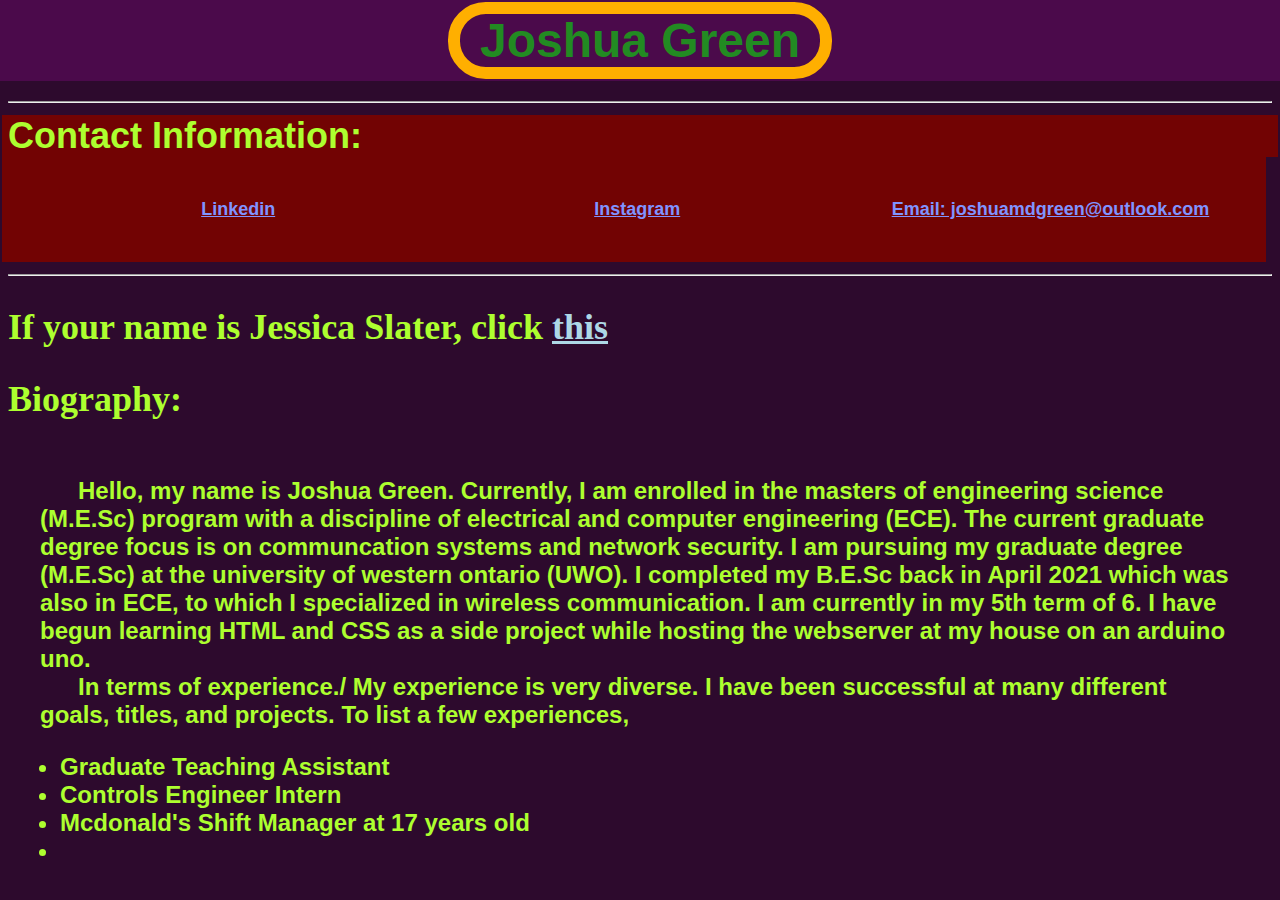
<file: index.htm>
<!DOCTYPE html>
<html lang="en">

<head>
    <meta charset="UTF-8">
    <meta name='apple-mobile-web-app-capable' content='yes'>
    <meta name='apple-mobile-web-app-status-bar-style' content='black-translucent'>
    <meta name="keywords" content="HTML, CSS">
    <meta name="description" content="This is a page for joshuas webserver">

    <title>Josh's Server</title>
    <link rel="stylesheet" href="./styles.css">
</head>

<body>

    <h1 id="nameTitle"><span>Joshua Green</span></h1>

    <br><br><br>
    <hr class="linecolor">

    <h2 class="contact">Contact Information:</h2>
    <nav id="contact">
        <ul id="contactList">
            <li><a id="linkedin" href="https://www.linkedin.com/in/joshua-green-373521144/">Linkedin</a></li>
            <li><a id="instagram" href="https://www.instagram.com/jaayyy_g/">Instagram</a></li>
            <li>
                <p id="email" href="joshuamdgreen@outlook.com">Email: joshuamdgreen@outlook.com</p>
            </li>
        </ul>
    </nav>

    <hr class="linecolor">
    <h2>If your name is Jessica Slater, click <a href="./jessica.htm">this</a></h2>
    <h2>Biography:</h2>
    <br>
    <p class="bio">
        Hello, my name is Joshua Green. Currently, I am enrolled in the masters of engineering science (M.E.Sc) program
        with a discipline
        of electrical and computer engineering (ECE). The current graduate degree focus is on communcation systems and
        network security.
        I am pursuing my graduate degree (M.E.Sc) at the university of western ontario (UWO). I completed my B.E.Sc back
        in April 2021
        which was also in ECE, to which I specialized in wireless communication. I am currently in my 5th term of 6.
        I have begun learning HTML and CSS as a side project while hosting the webserver at my house on an arduino uno.
    </p>
    <p class="bio">
        In terms of experience./ My experience is very diverse. I have been successful at many different goals, titles,
        and projects.
        To list a few experiences,
    <ul id="exp">
        <li>Graduate Teaching Assistant</li>
        <li>Controls Engineer Intern</li>
        <li>Mcdonald's Shift Manager at 17 years old</li>
        <li></li>
    </ul>
   <!-- <div id="prs">

        <img src="bench.gif" alt="me benching 280lbs" width="400px" height="800px">
        <img src="deadlift.gif" alt="me deadlifting 480lbs" width="600px" height="800px">
        <img src="squat.gif" alt="me squatting 390lbs" width="500px" height="800px">

    </div>
-->

    </p>
</body>

</html>
</file>
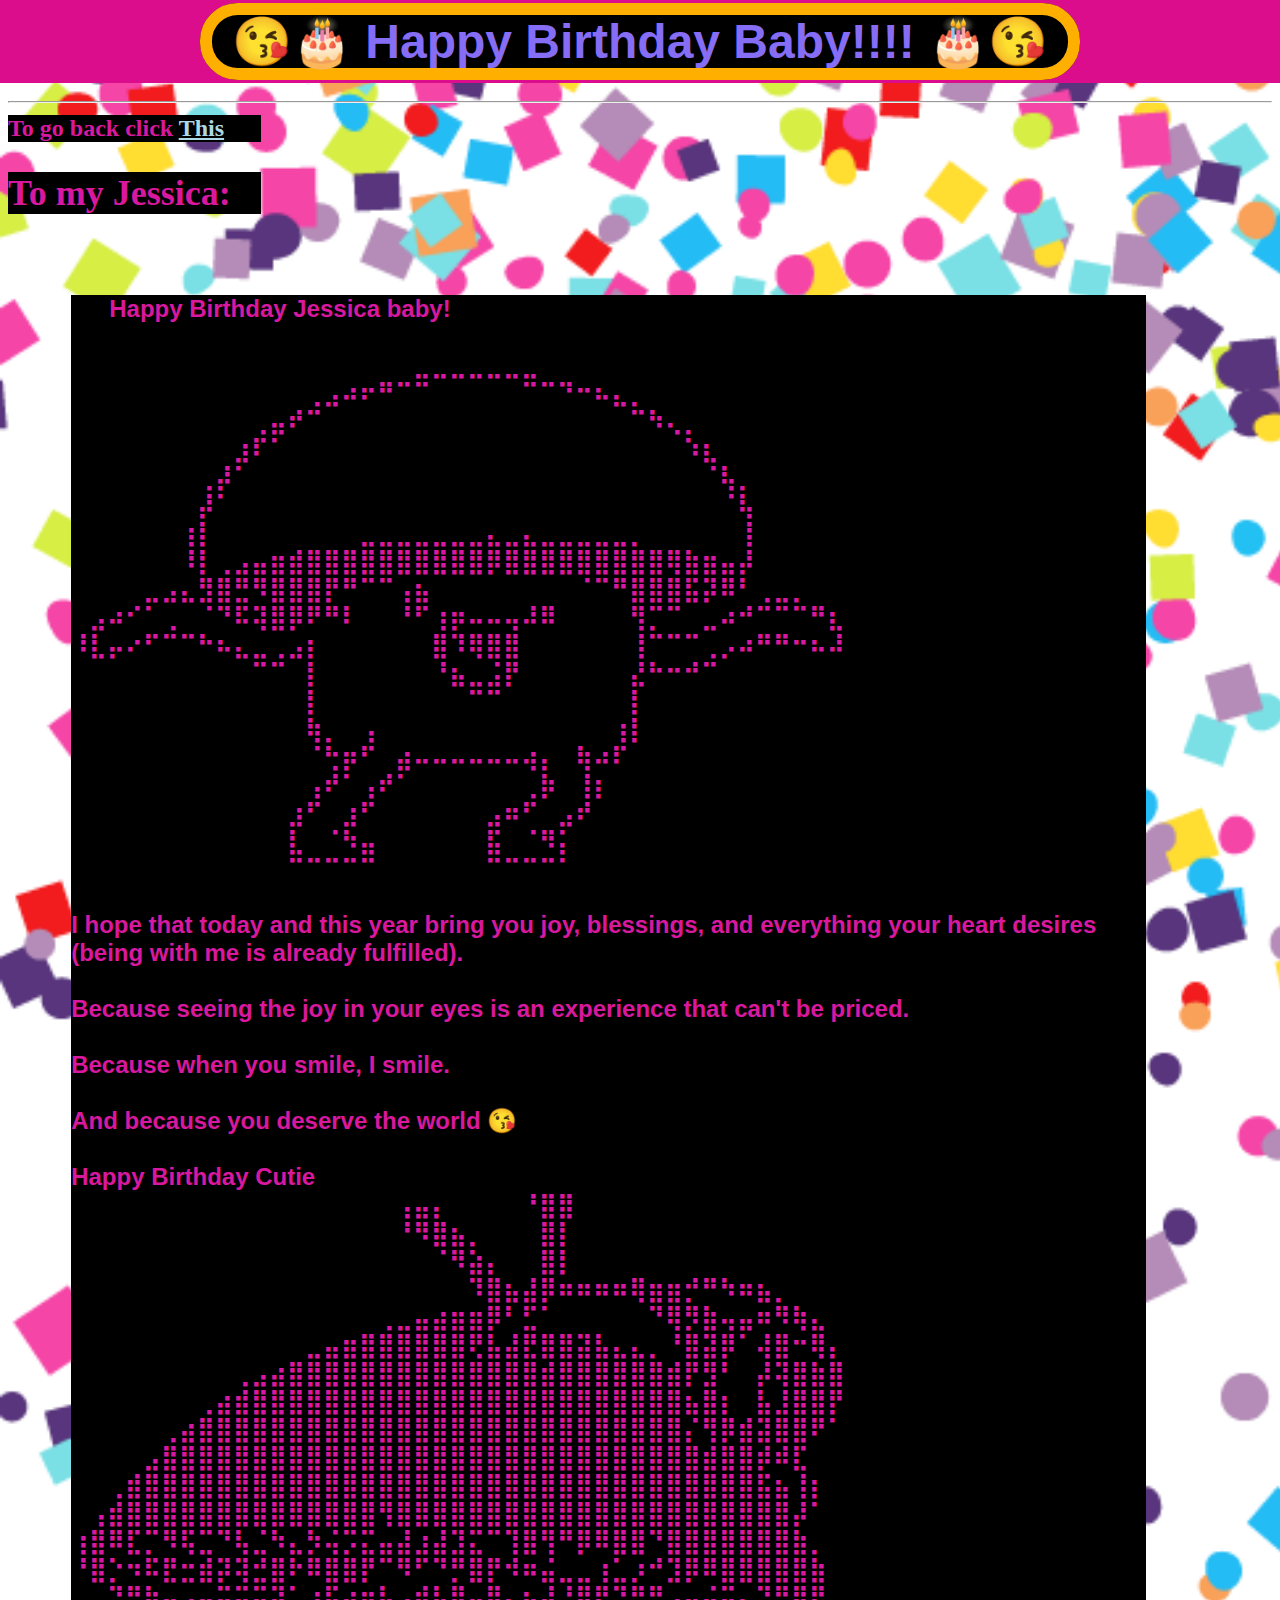
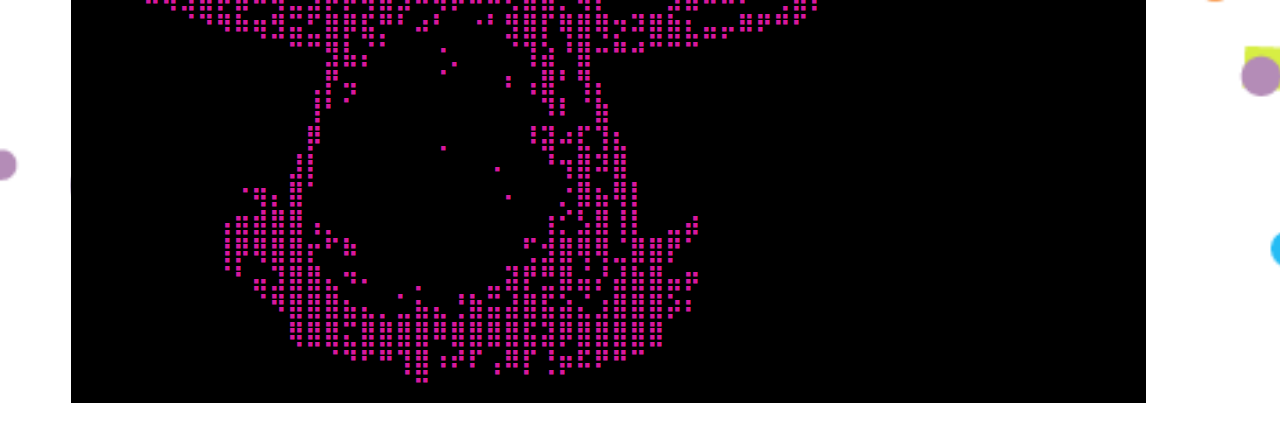
<file: jessica.htm>
<!DOCTYPE html>
<html lang="en">

<head>
    <meta charset="UTF-8">
    <meta name='apple-mobile-web-app-capable' content='yes'>
    <meta name='apple-mobile-web-app-status-bar-style' content='black-translucent'>
    <meta name="keywords" content="HTML, CSS">
    <meta name="description" content="This is a page for joshuas webserver">

    <title>Josh's Server</title>
    <link rel="stylesheet" href="./styles.css">
</head>

<body id="jess" class="jess">

    <h1 id="nameTitle2"> <span id="wtf" class="jess">&#128536;&#127874; Happy Birthday Baby!!!! &#127874;&#128536;</h1>
    <br><br><br>
    <hr class="linecolor" class="jess">
    <nav>
        To go back click <a href="./index.htm">This</a>
    </nav>
    <h2>To my Jessica:</h2>
    <br>
    <p class="jess">
        Happy Birthday Jessica baby!
        <br><br>
        ⠀⠀⠀⠀⠀⠀⠀⠀⠀⠀⠀⠀⠀⠀⠀⠀⠀⠀⠀⣀⣀⣀⣀⣀⣀⣀⠀⠀⠀⠀⠀⠀⠀⠀⠀⠀⠀⠀⠀⠀⠀⠀⠀
⠀⠀⠀⠀⠀⠀⠀⠀⠀⠀⠀⠀⠀⢀⣠⠴⠖⠛⠉⠉⠀⠀⠀⠀⠀⠉⠉⠙⠒⠦⣄⡀⠀⠀⠀⠀⠀⠀⠀⠀⠀⠀⠀
⠀⠀⠀⠀⠀⠀⠀⠀⠀⠀⢀⣤⠞⠉⠀⠀⠀⠀⠀⠀⠀⠀⠀⠀⠀⠀⠀⠀⠀⠀⠀⠉⠳⢄⡀⠀⠀⠀⠀⠀⠀⠀⠀
⠀⠀⠀⠀⠀⠀⠀⠀⠀⣰⠏⠁⠀⠀⠀⠀⠀⠀⠀⠀⠀⠀⠀⠀⠀⠀⠀⠀⠀⠀⠀⠀⠀⠀⠱⣆⠀⠀⠀⠀⠀⠀⠀
⠀⠀⠀⠀⠀⠀⠀⢀⡼⠁⠀⠀⠀⠀⠀⠀⠀⠀⠀⠀⠀⠀⠀⠀⠀⠀⠀⠀⠀⠀⠀⠀⠀⠀⠀⠈⢧⡀⠀⠀⠀⠀⠀
⠀⠀⠀⠀⠀⠀⠀⡼⠁⠀⠀⠀⠀⠀⠀⠀⠀⠀⠀⠀⠀⠀⠀⠀⠀⠀⠀⠀⠀⠀⠀⠀⠀⠀⠀⠀⠈⢧⠀⠀⠀⠀⠀
⠀⠀⠀⠀⠀⠀⢰⡇⠀⠀⠀⠀⠀⠀⠀⠀⣀⣀⣀⣀⣀⣀⣀⣄⣀⣄⣀⣀⣀⣀⣀⡀⠀⠀⠀⠀⠀⢸⠀⠀⠀⠀⠀
⠀⠀⠀⠀⠀⠀⠸⡇⢀⣠⣤⣶⣾⣿⣿⣿⣿⣿⣿⣿⣿⣿⣿⡿⣿⣿⣿⣿⣿⣿⣿⣿⣿⢿⣷⣶⣤⡼⠀⠀⠀⠀⠀
⠀⠀⠀⠀⣀⣠⣄⣻⣿⣛⠻⣿⣿⣿⡟⠛⠉⠉⢠⣦⠀⠀⠀⠀⠀⠀⠀⠀⠈⠉⠛⣿⣿⣿⣯⡽⠿⠃⢀⣀⡀⠀⠀
⠀⣠⠴⠊⠁⢀⠀⠈⠙⠯⢽⣿⡿⠟⠛⠇⠀⠀⠘⠋⢰⡶⠤⠤⢤⠼⠿⠀⠀⠀⠀⢻⡉⠉⠀⣀⠴⠚⠉⠉⠉⠛⣆
⠸⣇⡤⠔⠋⠉⠉⠓⠦⣄⣀⢀⣠⡆⠀⠀⠀⠀⠀⠀⣿⠹⢿⣿⣿⠀⠀⠀⠀⠀⠀⢸⠉⠉⠉⢀⡠⠴⠛⠛⠒⠦⠼
⠀⠀⠀⠀⠀⠀⠀⠀⠀⠀⠉⠉⠀⡇⠀⠀⠀⠀⠀⠀⠘⣦⣀⣨⡟⠀⠀⠀⠀⠀⠀⣜⠓⠒⠚⠉⠀⠀⠀⠀⠀⠀⠀
⠀⠀⠀⠀⠀⠀⠀⠀⠀⠀⠀⠀⠀⡇⠀⠀⠀⠀⠀⠀⠀⠀⠉⠉⠀⠀⠀⠀⠀⠀⠀⡇⠀⠀⠀⠀⠀⠀⠀⠀⠀⠀⠀
⠀⠀⠀⠀⠀⠀⠀⠀⠀⠀⠀⠀⠀⢷⡀⠀⢠⠀⠀⠀⠀⠀⠀⠀⠀⠀⠀⠀⠀⠀⢰⡇⠀⠀⠀⠀⠀⠀⠀⠀⠀⠀⠀
⠀⠀⠀⠀⠀⠀⠀⠀⠀⠀⠀⠀⠀⠈⢓⡶⠋⠀⣴⠤⠤⠤⠤⠤⠤⢴⡄⠀⢷⠴⠏⠀⠀⠀⠀⠀⠀⠀⠀⠀⠀⠀⠀
⠀⠀⠀⠀⠀⠀⠀⠀⠀⠀⠀⠀⠀⢠⠞⠁⢠⠞⠁⠀⠀⠀⠀⠀⠀⢀⡷⠀⢸⡆⠀⠀⠀⠀⠀⠀⠀⠀⠀⠀⠀⠀⠀
⠀⠀⠀⠀⠀⠀⠀⠀⠀⠀⠀⠀⣰⠋⠀⣰⠋⠀⠀⠀⠀⠀⠀⣠⠶⠋⠀⣠⠞⠀⠀⠀⠀⠀⠀⠀⠀⠀⠀⠀⠀⠀⠀
⠀⠀⠀⠀⠀⠀⠀⠀⠀⠀⠀⠀⣇⠀⠈⠳⣤⠀⠀⠀⠀⠀⠀⣯⠀⠈⠻⡅⠀⠀⠀⠀⠀⠀⠀⠀⠀⠀⠀⠀⠀⠀⠀
⠀⠀⠀⠀⠀⠀⠀⠀⠀⠀⠀⠀⠉⠉⠉⠉⠉⠀⠀⠀⠀⠀⠀⠉⠉⠉⠉⠁⠀⠀⠀⠀⠀⠀⠀⠀⠀⠀⠀⠀⠀⠀⠀
        <br>
        <br>
        <span class="bods">
            I hope that today and this year bring you joy, blessings, and everything your heart desires (being with me is already fulfilled). 
            <br><br>
            Because seeing the joy in your eyes is an experience that can't be priced. <br><br>
            Because when you smile, I smile.<br><br>
            And because you deserve the world &#128536;
            <br><br>
            Happy Birthday Cutie
        </span><br>
        ⠀⠀⠀⠀⠀⠀⠀⠀⠀⠀⠀⠀⠀⠀⠀⠀⠀⠀⢠⣤⡄⠀⠀⠀⠀⠘⣿⣿⠀⠀⠀⠀⠀⠀⠀⠀⠀⠀⠀⠀⠀⠀⠀
        ⠀⠀⠀⠀⠀⠀⠀⠀⠀⠀⠀⠀⠀⠀⠀⠀⠀⠀⠘⠻⣿⣦⡀⠀⠀⠀⣿⡇⠀⠀⠀⠀⠀⠀⠀⠀⠀⠀⠀⠀⠀⠀⠀
        ⠀⠀⠀⠀⠀⠀⠀⠀⠀⠀⠀⠀⠀⠀⠀⠀⠀⠀⠀⠀⠈⠻⣵⡄⠀⠀⣿⡇⠀⠀⠀⠀⠀⠀⠀⠀⠀⠀⠀⠀⠀⠀⠀
        ⠀⠀⠀⠀⠀⠀⠀⠀⠀⠀⠀⠀⠀⠀⠀⠀⠀⠀⠀⠀⠀⠀⠹⣿⣦⣼⡿⠶⠶⠶⠶⢿⣶⣶⡚⠛⠳⠶⣦⡀⠀⠀⠀
        ⠀⠀⠀⠀⠀⠀⠀⠀⠀⠀⠀⠀⠀⠀⠀⠀⠀⢀⣀⣤⣴⣶⣶⡿⠃⣋⠁⠀⠀⠀⠀⠀⠙⢿⡻⣷⢤⣤⠶⠻⢷⣄⠀
        ⠀⠀⠀⠀⠀⠀⠀⠀⠀⠀⠀⠀⠀⣀⣤⣶⣿⣿⣿⣿⣿⣿⢟⣧⣼⣟⣿⣿⣽⣧⣄⣄⡀⠘⣿⣽⡿⠁⢼⣿⠒⢿⡄
        ⠀⠀⠀⠀⠀⠀⠀⠀⠀⢀⣠⣴⣿⣿⣿⣿⣿⣿⣿⣿⣿⣿⣿⣿⣿⣿⣾⣿⣿⣿⣿⣿⣿⣾⡟⣻⠃⠀⡼⢽⣿⣷⣿
        ⠀⠀⠀⠀⠀⠀⠀⢀⣴⣾⣿⣿⣿⣿⣿⣿⣿⣿⣿⣿⣿⣿⣿⣿⣿⣿⣿⣿⣿⣿⣿⣿⣿⣿⣦⣿⡆⠀⣧⣸⣿⣿⡟
        ⠀⠀⠀⠀⠀⢀⣴⣿⣿⣿⣿⣿⣿⣿⣿⣿⣿⣿⣿⣿⣿⣿⣿⣿⣿⣿⣿⣿⣿⣿⣿⣿⣿⣿⡌⢻⡿⣾⣽⣿⣿⠟⠁
        ⠀⠀⠀⠀⣠⣿⣿⣿⣿⣿⣿⣿⣿⣿⣿⣿⣿⣿⣿⣿⣿⣿⣿⣿⣿⣿⣿⣿⣿⣿⣿⣿⣿⣿⣿⣾⣿⣿⡾⠾⣏⠀⠀
        ⠀⠀⢀⣾⣿⣿⣿⣿⣿⣿⣿⣿⣿⣿⣿⣿⣿⣿⣿⣿⣿⣿⣿⣿⣿⣿⣿⣿⣿⣿⣿⣿⣿⣿⣿⣿⣿⣿⣯⣦⢸⡆⠀
        ⠀⢠⣾⣿⣿⣿⣿⣿⣿⣿⣿⣿⣿⣿⣿⣿⣿⢻⣿⣿⣿⣿⣿⣿⣿⣿⣿⣿⣿⣿⣿⣿⣿⣿⣿⣿⣿⣿⣿⣿⡼⠁⠀
        ⢰⣿⠿⣏⡉⠻⢯⣉⠙⢧⣈⠳⣄⡳⢬⡩⣍⣤⣼⣰⣼⣹⣍⠉⢹⣿⢻⠛⡿⠿⣿⣿⠙⣿⣿⣿⣿⣿⣿⣿⣷⡀⠀
        ⠘⣿⡑⠲⠯⣟⣒⣾⡽⢽⣚⣿⠗⠿⣿⣿⡟⠉⠻⠋⠙⡛⣿⡟⠺⠶⣬⣀⣀⢰⣁⡰⠚⣹⡿⠿⣿⣿⣿⣿⣿⣷⠀
        ⠀⠀⠙⠛⠷⢤⣠⣤⡭⣭⠭⢽⣁⣰⡯⡴⢶⣧⣠⠾⢧⡿⠤⠿⢄⣦⣼⡘⢿⡟⠙⠛⠛⣠⣤⠬⠭⠄⠙⢛⣿⡟⠀
        ⠀⠀⠀⠀⠀⠀⠈⠙⠻⠷⢶⣻⣭⣋⣿⡿⣯⡛⠃⠴⠃⠀⠐⠃⣻⣿⡏⢿⣿⢿⡲⠽⣿⣷⣆⣤⡤⠿⠟⠛⠋⠀⠀
        ⠀⠀⠀⠀⠀⠀⠀⠀⠀⠀⠀⠀⠉⠉⣻⣧⡌⠁⠀⠀⠐⡀⠀⠀⠈⢹⣵⠘⣿⠒⠛⠚⠉⠉⠉⠀⠀⠀⠀⠀⠀⠀⠀
        ⠀⠀⠀⠀⠀⠀⠀⠀⠀⠀⠀⠀⠀⢀⡟⢤⠀⠀⠀⠀⠈⠀⠀⠀⠆⢠⣿⠃⢻⡄⠀⠀⠀⠀⠀⠀⠀⠀⠀⠀⠀⠀⠀
        ⠀⠀⠀⠀⠀⠀⠀⠀⠀⠀⠀⠀⠀⢸⠃⠁⠀⠀⠀⠀⠀⠀⠀⠀⠀⠀⠹⠇⠈⣷⠀⠀⠀⠀⠀⠀⠀⠀⠀⠀⠀⠀⠀
        ⠀⠀⠀⠀⠀⠀⠀⠀⠀⠀⠀⠀⠀⡿⠀⠀⠀⠀⠀⠀⢀⠀⠀⠀⠀⠸⣽⠴⣏⢹⣆⠀⠀⠀⠀⠀⠀⠀⠀⠀⠀⠀⠀
        ⠀⠀⠀⠀⠀⠀⠀⠀⠀⠀⠀⠀⣸⡇⠀⠀⠀⠀⠀⠀⠀⠀⠀⠠⠀⠀⠘⢲⣿⠽⣿⠀⠀⠀⠀⠀⠀⠀⠀⠀⠀⠀⠀
        ⠀⠀⠀⠀⠀⠀⠀⠀⠀⠐⢶⡄⣿⠁⠀⠀⠀⠀⠀⠀⠀⠀⠀⠀⠄⠀⠀⡐⣿⣦⢿⡇⠀⠀⠀⠀⠀⠀⠀⠀⠀⠀⠀
        ⠀⠀⠀⠀⠀⠀⠀⠀⢠⣶⣾⣿⣿⢠⡀⠀⠀⠀⠀⠀⠀⠀⠀⠀⠀⠀⢰⡊⣣⣿⢸⡇⠀⣀⣴⠀⠀⠀⠀⠀⠀⠀⠀
        ⠀⠀⠀⠀⠀⠀⠀⠀⢸⡿⢿⣿⣿⡖⠋⠷⠀⠀⠀⠀⠀⠀⠀⠀⠀⢋⣺⣿⢿⢿⣈⣿⣿⡟⠁⠀⠀⠀⠀⠀⠀⠀⠀
        ⠀⠀⠀⠀⠀⠀⠀⠀⠈⠃⣤⣹⣿⣿⣄⠲⠄⠀⠀⡀⠀⠀⠀⣀⣽⡟⣛⣿⣬⡜⣼⣷⣿⣤⡶⠀⠀⠀⠀⠀⠀⠀⠀
        ⠀⠀⠀⠀⠀⠀⠀⠀⠀⠀⠈⠻⣿⣿⣿⣦⣄⡀⣁⣦⣄⢘⣷⣭⣼⣿⣯⣵⣌⣰⣿⣿⣿⡵⠆⠀⠀⠀⠀⠀⠀⠀⠀
        ⠀⠀⠀⠀⠀⠀⠀⠀⠀⠀⠀⠀⢿⣿⣿⣍⣿⣿⣿⣿⠿⣿⣿⣿⣿⣯⣽⡿⣿⣿⣿⣿⣿⠀⠀⠀⠀⠀⠀⠀⠀⠀⠀
        ⠀⠀⠀⠀⠀⠀⠀⠀⠀⠀⠀⠀⠀⠀⠈⠙⠋⠛⢹⣿⠰⠞⠏⢠⠿⡏⢘⡶⠯⠟⠛⠉⠀⠀⠀⠀⠀⠀⠀⠀⠀⠀⠀
        ⠀⠀⠀⠀⠀⠀⠀⠀⠀⠀⠀⠀⠀⠀⠀⠀⠀⠀⠀⠉⠀⠀⠀⠀⠀⠀⠀⠀⠀⠀⠀⠀⠀⠀⠀⠀⠀⠀⠀⠀⠀⠀⠀
    </p>

</body>

</html>
</file>
<file: styles.css>
body{
    text-align: left;
    background: rgb(45, 10, 45);
    color: greenyellow;
    font-size: x-large;
    font-weight: bold;
}
nav {
  max-width: 100%;
  overflow: auto;
}



@media screen and (max-width: 600px) {
  #contactList li {
    font-size: 0.8em;
    margin: 0 5px;
  }
}
#jess{
    text-align: left;
    background-color: white;
    background-image: url(conf.png);
    background-size: cover;
    color: rgb(216, 24, 158);
    font-size: x-large;
    font-weight: bold;
}
#jess p{
    background-color: rgb(0, 0, 0);
    margin-left: 5%;
    margin-right: 10%;
}
#jess ul{
    background-color: rgb(0, 0, 0);
    margin-left: 8%;
    margin-right: 10%;

}
#jess h2{
    background-color: rgb(0, 0, 0);
    margin-right: 80%;
}
#jess nav{
    background-color: rgb(0, 0, 0);
    margin-right: 80%;
}
#prs{
    display: flex;
    justify-content: center;
}
#prs img{
    image-resolution: 360px;
}
p{
    font-family: 'Lucida Sans', 'Lucida Sans Regular', 'Lucida Grande', 'Lucida Sans Unicode', Geneva, Verdana, sans-serif;
    text-align: left;
    text-indent: 3ex;
}
a{
    color: lightblue;
}
.jess{
    background-color: rgb(0, 0, 0);
}
#nameTitle2 span{
    color: rgb(134, 109, 245);
    max-width: 100%;
    text-align: center;
    position: relative;
    padding-left: 20px;
    padding-right: 20px;
    font-family: 'Lucida Sans', 'Lucida Sans Regular', 'Lucida Grande', 'Lucida Sans Unicode', Geneva, Verdana, sans-serif;
    border: 0.25em rgb(255, 175, 0);
    border-style: solid;
    border-radius: 1cm;
}
#nameTitle2{
    position: fixed;
    max-width: 100%;
    width: 100%;
    background-color: rgb(219, 13, 140);
    margin: auto;
    padding-top: 13px;
    padding-bottom: 13px;
    left: 0;
    top: 0;
    z-index: 1;
    text-align: center;
}
#nameTitle{
    position: fixed;
    max-width: 100%;
    width: 100%;
    background-color: rgb(75,10,75);
    margin: auto;
    padding-top: 13px;
    padding-bottom: 13px;
    left: 0;
    top: 0;
    z-index: 1;
    text-align: center;
}
#nameTitle span{
    color: forestgreen;
    max-width: 100%;
    text-align: center;
    position: relative;
    padding-left: 20px;
    padding-right: 20px;
    font-family: 'Lucida Sans', 'Lucida Sans Regular', 'Lucida Grande', 'Lucida Sans Unicode', Geneva, Verdana, sans-serif;
    border: 0.25em rgb(255, 175, 0);
    border-style: solid;
    border-radius: 1cm;


}

h2.contact{
    width: 100.5%;
    display: block;
    margin: auto;
    margin-left: -6px;
    padding-left: +6px;
    text-align: left;
    font-family: Arial, "Trebuchet MS", Helvetica,
        sans-serif;
    background-color: rgb(114, 3, 3);
}




.linecolor {
    color: blueviolet;
    cursor: grab;
}

#contact{
    position: sticky;
    z-index: 1;
    background-color: rgb(114, 3, 3);
    font-family: 'Lucida Sans', 'Lucida Sans Regular', 'Lucida Grande', 'Lucida Sans Unicode', Geneva, Verdana, sans-serif;
    top: 80px;
    margin-left: -6px;
    margin-right: -6px;
    padding-left: 0px;
}


#contactList{
    position: relative;
    width: 97%;
    align-items: center;
    white-space: nowrap;
    display: inline-block;
    margin-right: 0;
    padding-right: 0;


}
#contactList li{
    position: relative;
    width: 32%;
    text-align: center;
    display: inline-block;
    font-size: large;
}

.bio{
    font-family: 'Lucida Sans', 'Lucida Sans Regular', 'Lucida Grande', 'Lucida Sans Unicode', Geneva, Verdana, sans-serif;
    text-align: left;
    max-width: 100%;
    width: 1200px;
    margin: 0px auto;
    padding: 0 auto;

}
#exp li{
    font-family: 'Lucida Sans', 'Lucida Sans Regular', 'Lucida Grande', 'Lucida Sans Unicode', Geneva, Verdana, sans-serif;
    position: relative;
    width: 1200px;
    margin: 0 auto;
    padding: 0 auto;
}
ul #exp{
    position: relative;
    left: 100px;
}

#linkedin {
    color: rgb(128, 147, 255);
    text-align: center;
}
#instagram{
    color: rgb(128, 147, 255);
    text-align: center;
}
#email {
    position: inherit;
    color: rgb(128, 147, 255);
    text-align: center;
    text-decoration: underline;
}
</file>
